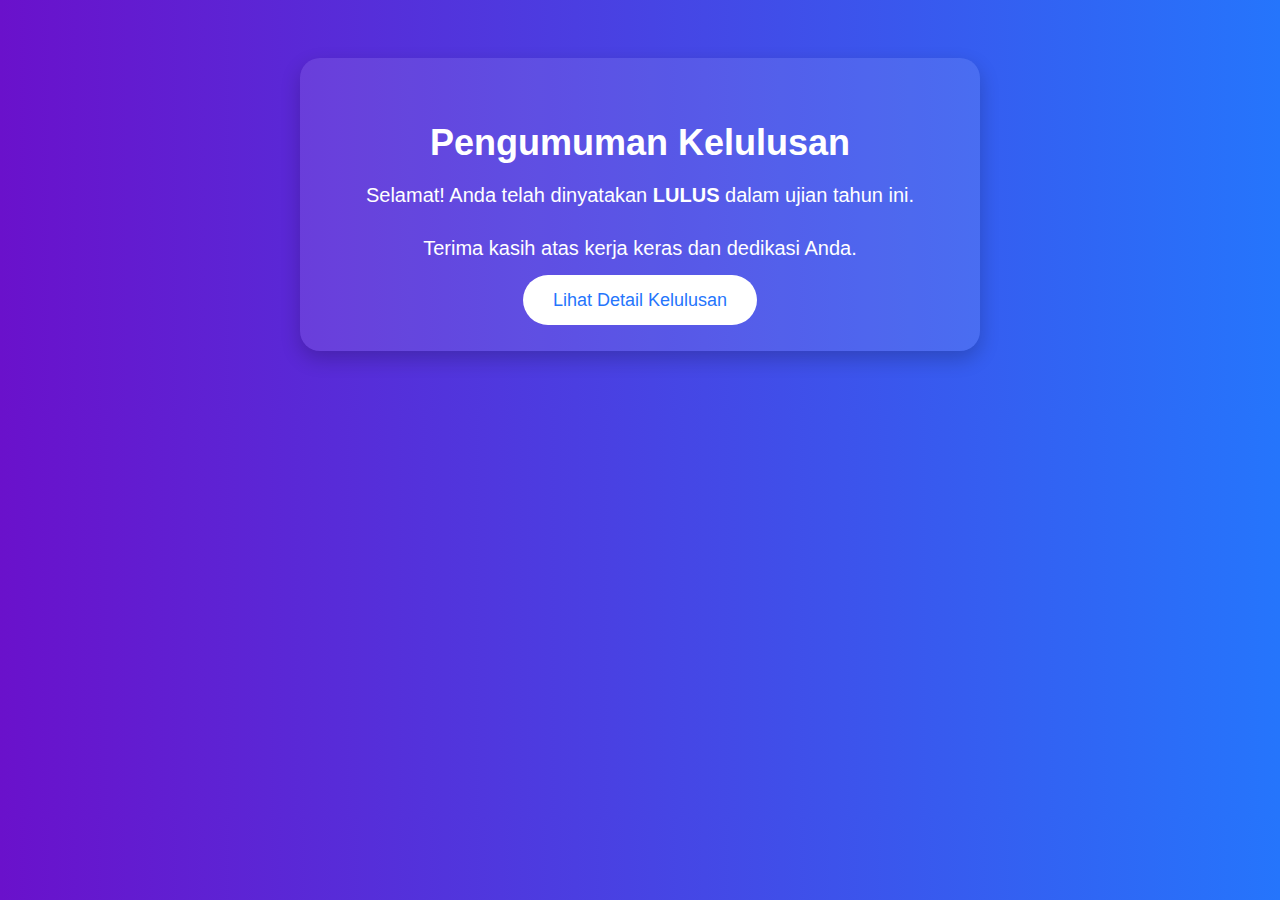
<file: Pegumuman.html>
<!DOCTYPE html>
<html lang="id">
<head>
    <meta charset="UTF-8">
    <meta name="viewport" content="width=device-width, initial-scale=1.0">
    <title>Pengumuman Kelulusan</title>
    <style>
        body {
            background: linear-gradient(to right, #6a11cb, #2575fc);
            font-family: 'Segoe UI', Tahoma, Geneva, Verdana, sans-serif;
            color: white;
            text-align: center;
            padding: 50px;
        }
        .container {
            background: rgba(255, 255, 255, 0.1);
            padding: 40px;
            border-radius: 20px;
            box-shadow: 0 8px 20px rgba(0, 0, 0, 0.2);
            max-width: 600px;
            margin: auto;
        }
        h1 {
            font-size: 36px;
            margin-bottom: 20px;
        }
        p {
            font-size: 20px;
            margin-bottom: 30px;
        }
        .btn {
            background: white;
            color: #2575fc;
            padding: 15px 30px;
            font-size: 18px;
            border: none;
            border-radius: 30px;
            text-decoration: none;
            transition: background 0.3s;
        }
        .btn:hover {
            background: #f0f0f0;
        }
    </style>
</head>
<body>

<div class="container">
    <h1>Pengumuman Kelulusan</h1>
    <p>Selamat! Anda telah dinyatakan <strong>LULUS</strong> dalam ujian tahun ini.</p>
    <p>Terima kasih atas kerja keras dan dedikasi Anda.</p>
    <a href="#" class="btn">Lihat Detail Kelulusan</a>
</div>

</body>
</html>
</file>
